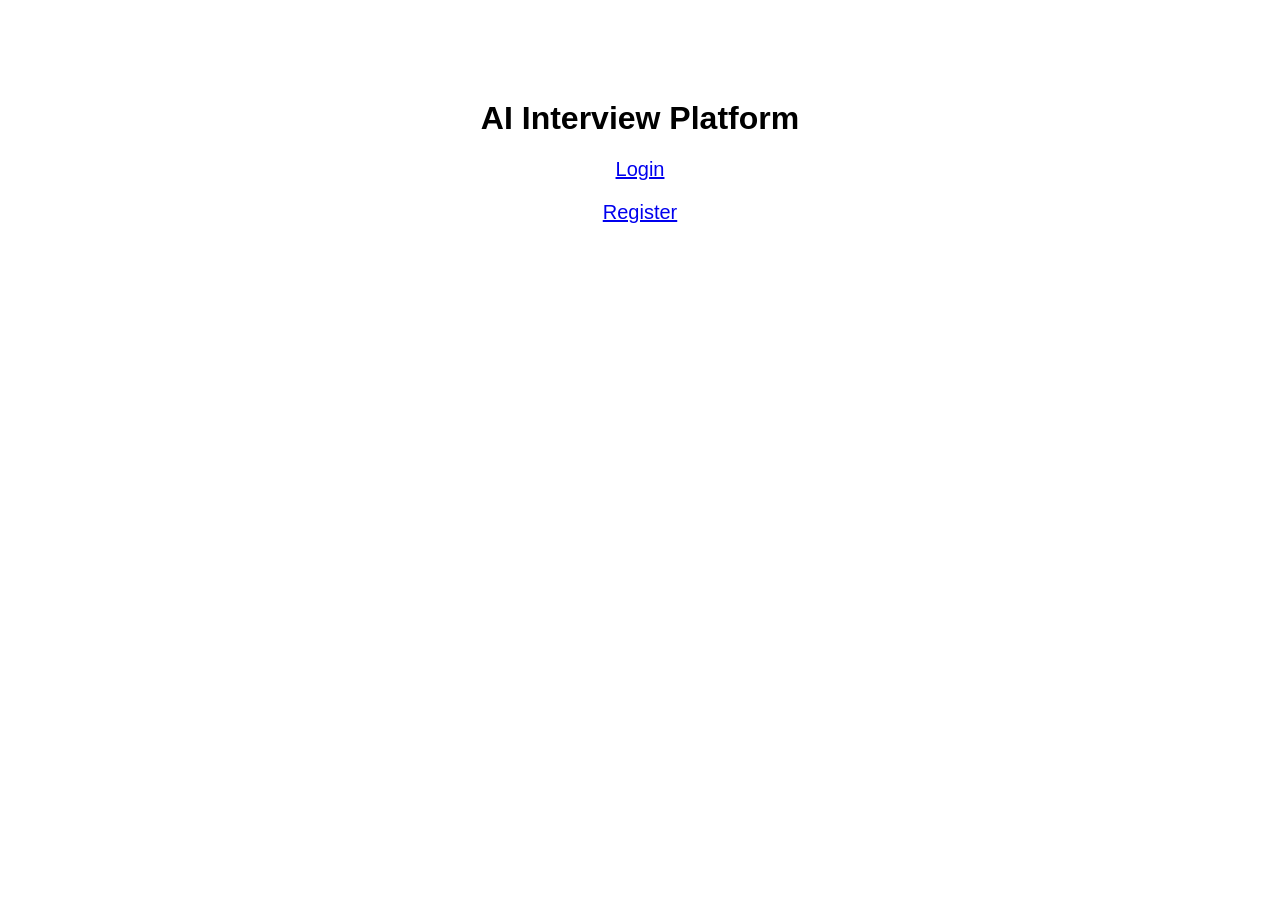
<file: templates/index.html>
<!DOCTYPE html>
<html>

<head>
<title>AI Interview Platform</title>

<style>

body{
font-family: Arial;
text-align:center;
margin-top:100px;
}

a{
font-size:20px;
display:block;
margin:20px;
}

</style>

</head>

<body>

<h1>AI Interview Platform</h1>

<a href="/login">Login</a>

<a href="/register">Register</a>

</body>

</html>
</file>
